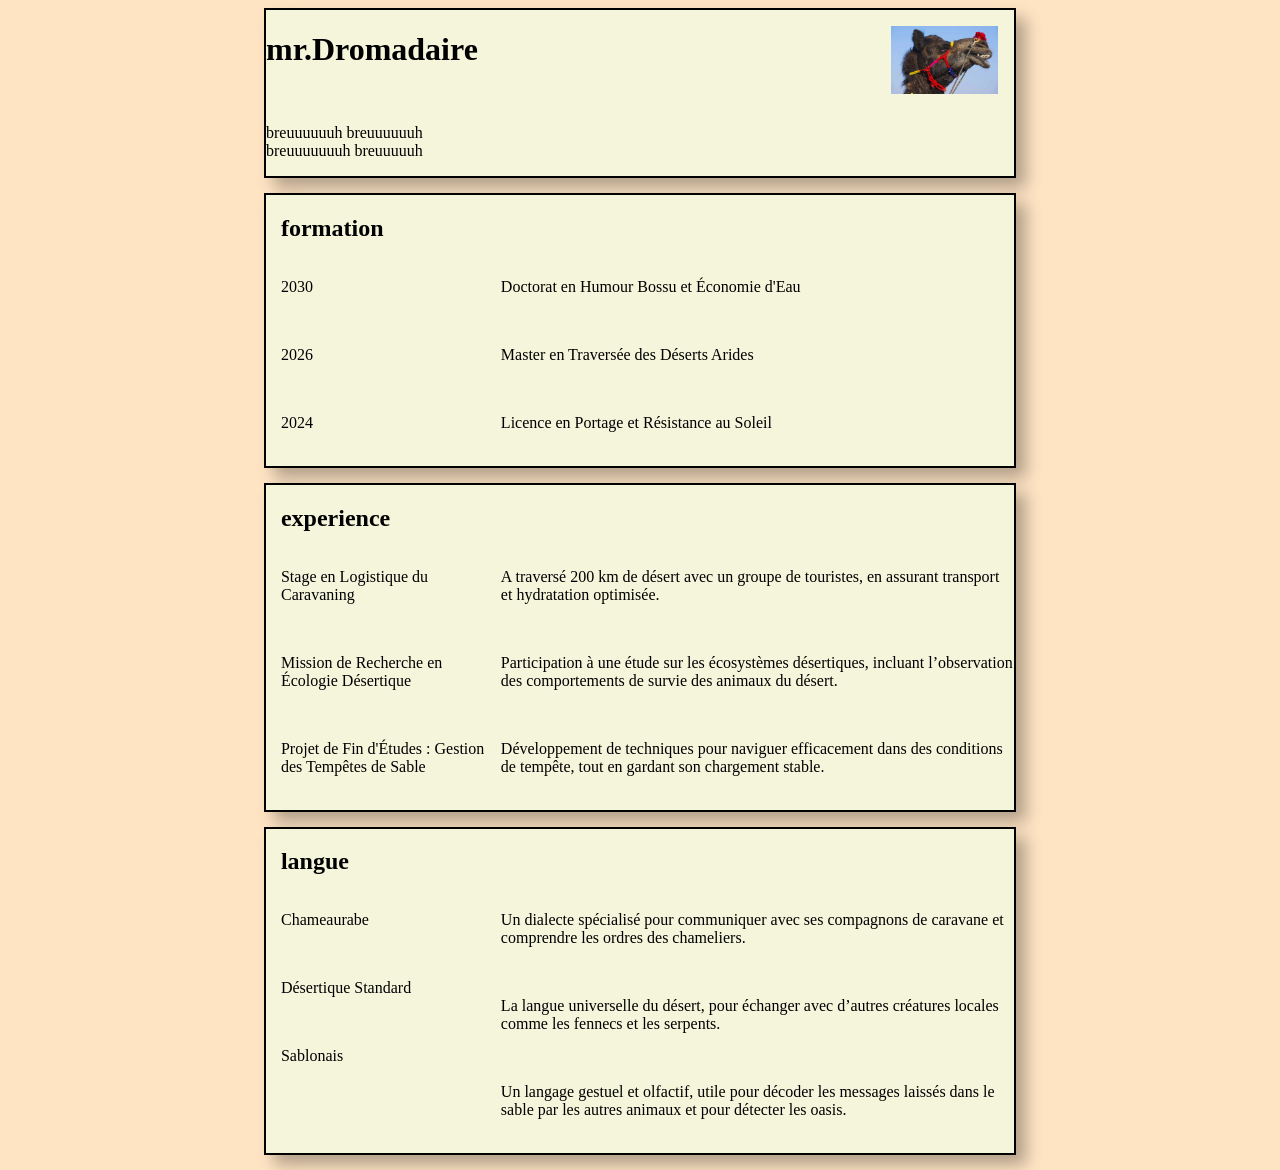
<file: m5/index.html>
<!DOCTYPE html>
<html lang="en">

<head>
    <meta charset="UTF-8">
    <meta name="viewport" content="width=device-width, initial-scale=1.0">
    <title>Document</title>
    <link rel="stylesheet" href="style.css">
</head>

<body>
    <div class="box block_top">

        <div class="block_top_guauche">
            <h1>mr.Dromadaire</h1><br>
            <p>breuuuuuuh breuuuuuuh breuuuuuuuh breuuuuuh</p>

        </div>
        <div class="block_top_droite">
            <img class="img_droma" src="1444x920_illustration-dromadaire.webp" alt="">
        </div>


    </div>





    <div class="box">
        <div class="titre">
            <h2>formation</h2>
        </div>
        <div class="display">
            <div class="bloque_date">
                <p>2030</p><br>
                <p>2026</p><br>
                <p>2024</p>
            </div>
            <div class="text_forma">
                <p>Doctorat en Humour Bossu et Économie d'Eau</p><br>
                <p>Master en Traversée des Déserts Arides</p><br>
                <p>Licence en Portage et Résistance au Soleil</p><br>
            </div>
        </div>
    </div>





    <div class="expe box">
        <div class="titre">
            <h2>experience</h2>
        </div>
        <div class="display">
            <div class="bloque_date">
                <p>Stage en Logistique du Caravaning</p><br>
                <p>Mission de Recherche en Écologie Désertique</p><br>
                <p>Projet de Fin d'Études : Gestion des Tempêtes de Sable</p>
            </div>
            <div class="text_forma">
                <p>A traversé 200 km de désert avec un groupe de touristes, en assurant transport et hydratation
                    optimisée.</p><br>
                <p>Participation à une étude sur les écosystèmes désertiques, incluant l’observation des comportements
                    de survie des animaux du désert.</p><br>
                <p> Développement de techniques pour naviguer efficacement dans des conditions de tempête, tout en
                    gardant son chargement stable.</p><br>
            </div>
        </div>
    </div>



    <div class="langue box">
        <div class="titre">
            <h2>langue</h2>
        </div>
        <div class="display">
            <div class="bloque_date">
                <p>Chameaurabe</p><br>
                <p>Désertique Standard</p><br>
                <p>Sablonais</p>
            </div>
            <div class="text_forma">
                <p>Un dialecte spécialisé pour communiquer avec ses compagnons de caravane et comprendre les ordres des chameliers.</p><br>
                <p>La langue universelle du désert, pour échanger avec d’autres créatures locales comme les fennecs et les serpents.</p><br>
                <p>Un langage gestuel et olfactif, utile pour décoder les messages laissés dans le sable par les autres animaux et pour détecter les oasis.</p><br>
            </div>
        </div>




</body>

</html>
</file>
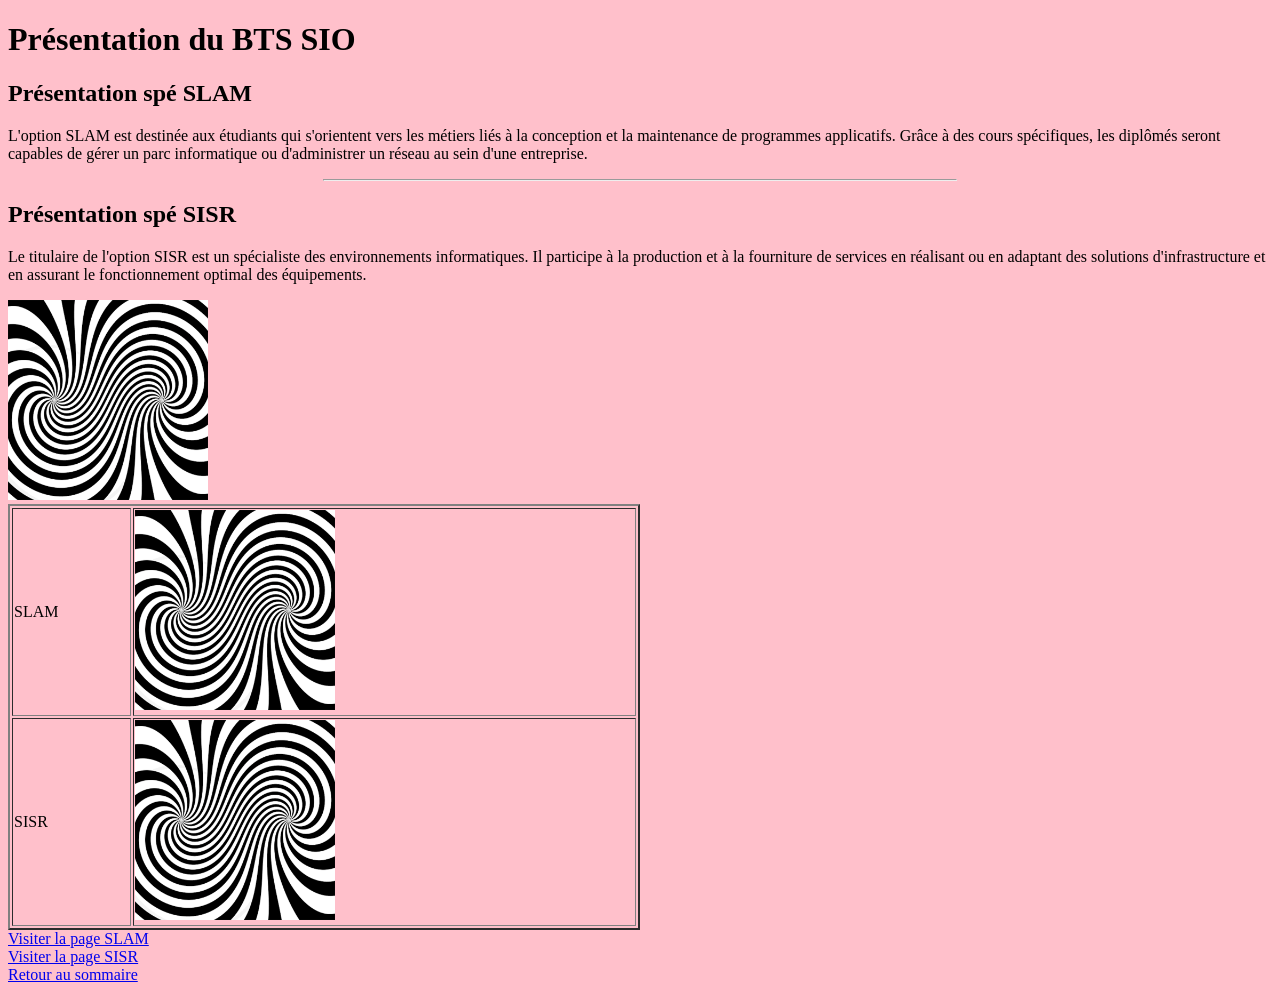
<file: mission1/index.html>
<!DOCTYPE html>
<html lang="en">

<head>
  <meta charset="UTF-8">
  <meta http-equiv="X-UA-Compatible" content="IE=edge">
  <meta name="viewport" content="width=device-width, initial-scale=1.0">
  <title>Document</title>
</head>

<body bgcolor="pink">
  <h1>Présentation du BTS SIO</h1>
  <h2>Présentation spé SLAM</h2>
  <p>L'option SLAM est destinée aux étudiants qui s'orientent vers les métiers liés à la conception et la maintenance de
    programmes applicatifs. Grâce à des cours spécifiques, les diplômés seront capables de gérer un parc informatique ou
    d'administrer un réseau au sein d'une entreprise.</p>
  <hr width="50%">
  <h2>Présentation spé SISR</h2>
  <p>Le titulaire de l'option SISR est un spécialiste des environnements informatiques. Il participe à la production et
    à la fourniture de services en réalisant ou en adaptant des solutions d'infrastructure et en assurant le
    fonctionnement optimal des équipements.</p>
  <img src="image1.gif" width="200" height="200">
  <table border="2" width="50%">
    <tr>
      <td>SLAM</td>
      <td><img src="image1.gif" width="200" height="200"></td>
    </tr>
    <tr>
      <td>SISR</td>
      <td><img src="image1.gif" width="200" height="200"></td>
    </tr>
  </table>
  <a href="slam.html"> Visiter la page SLAM</a>
  <br>
  <a href="sisr.html"> Visiter la page SISR</a>
  <br>
  <a href="../index.html">Retour au sommaire</a>
</body>

</html>
</file>
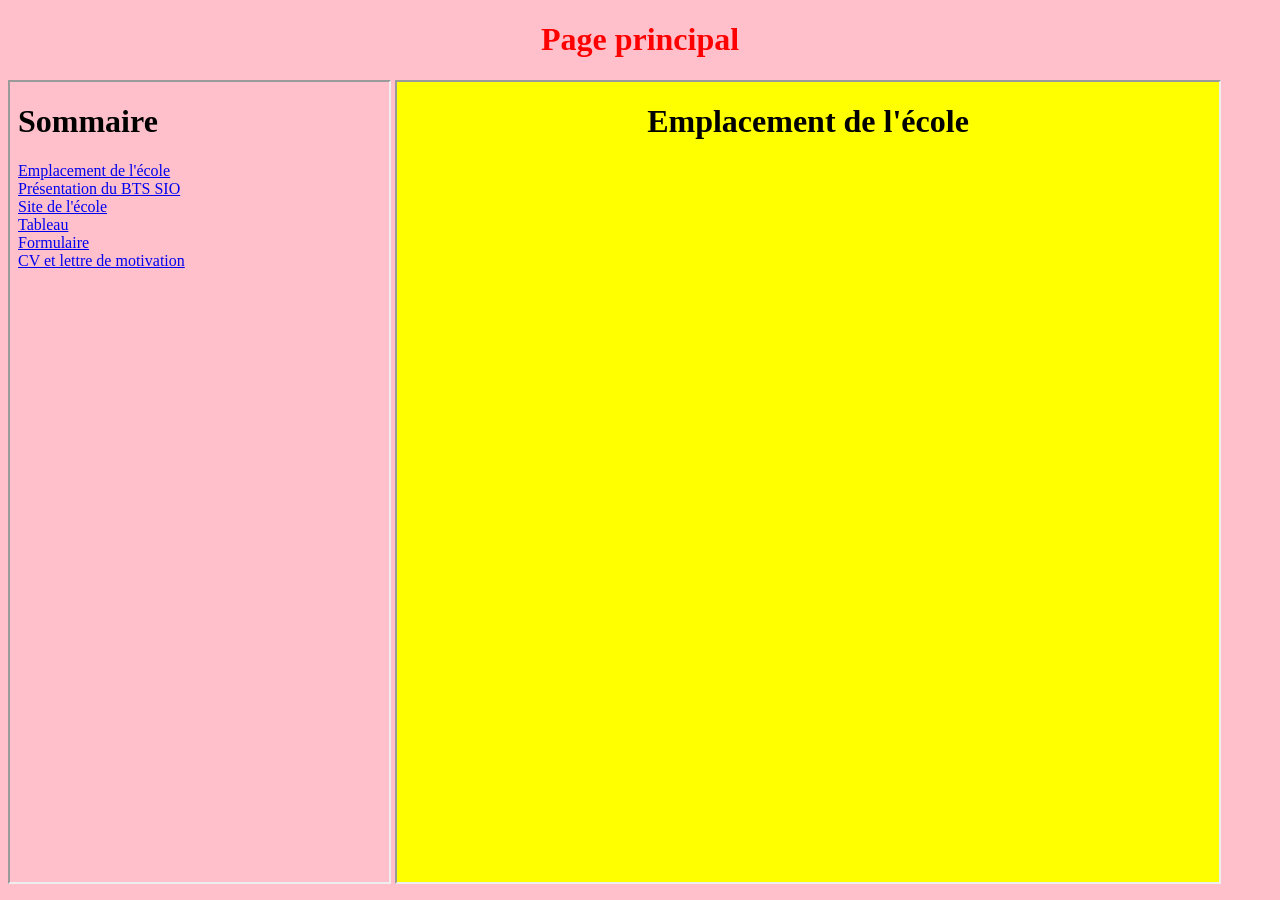
<file: mission2/index.html>
<!DOCTYPE html>
<html lang="en">

<head>
  <meta charset="UTF-8">
  <meta name="viewport" content="width=device-width, initial-scale=1.0">
  <title>Document</title>
</head>

<body bgcolor="pink">
  <center>
    <font color="red">
      <h1>Page principal</h1>
    </font>
  </center>
  <iframe src="sommaire.html" name="f1" width="30%" height="800"></iframe>
  <iframe src="page2.html" name="f2" width="65%" height="800"></iframe>


</body>

</html>
</file>
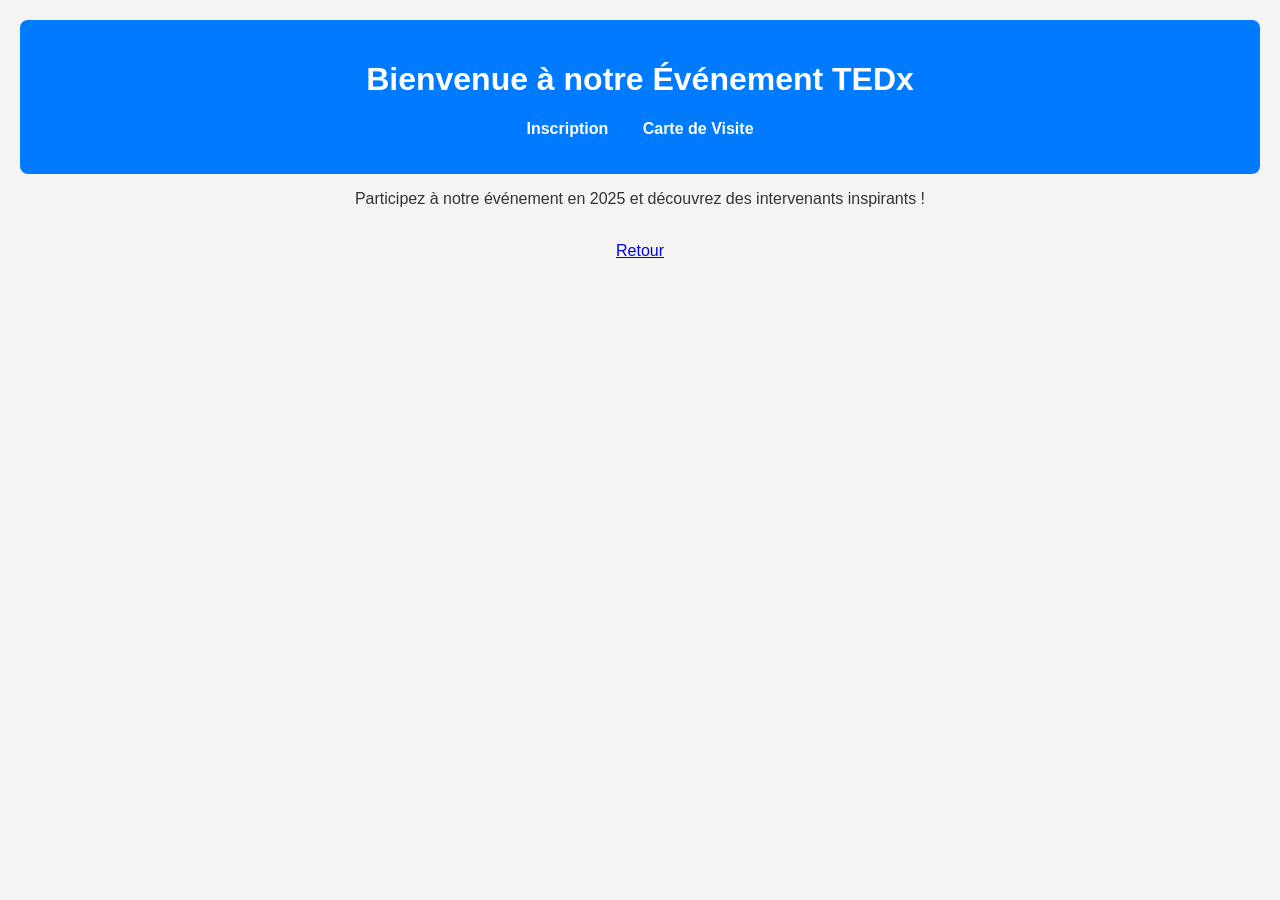
<file: mission4/index.html>
<!DOCTYPE html>
<html lang="fr">

<head>
  <meta charset="UTF-8">
  <meta name="viewport" content="width=device-width, initial-scale=1.0">
  <title>Événement TEDx</title>
  <link rel="stylesheet" href="style.css">
</head>

<body>
  <center>
    <header>
      <h1>Bienvenue à notre Événement TEDx</h1>
      <nav>
        <ul>
          <li><a href="formulaire.html">Inscription</a></li>
          <li><a href="carte.html">Carte de Visite</a></li>
        </ul>
      </nav>
    </header>
    <main>
      <p>Participez à notre événement en 2025 et découvrez des intervenants inspirants !</p>
      <br>
      <a href="../index.html">Retour</a>
    </main>
  </center>
</body>

</html>
</file>
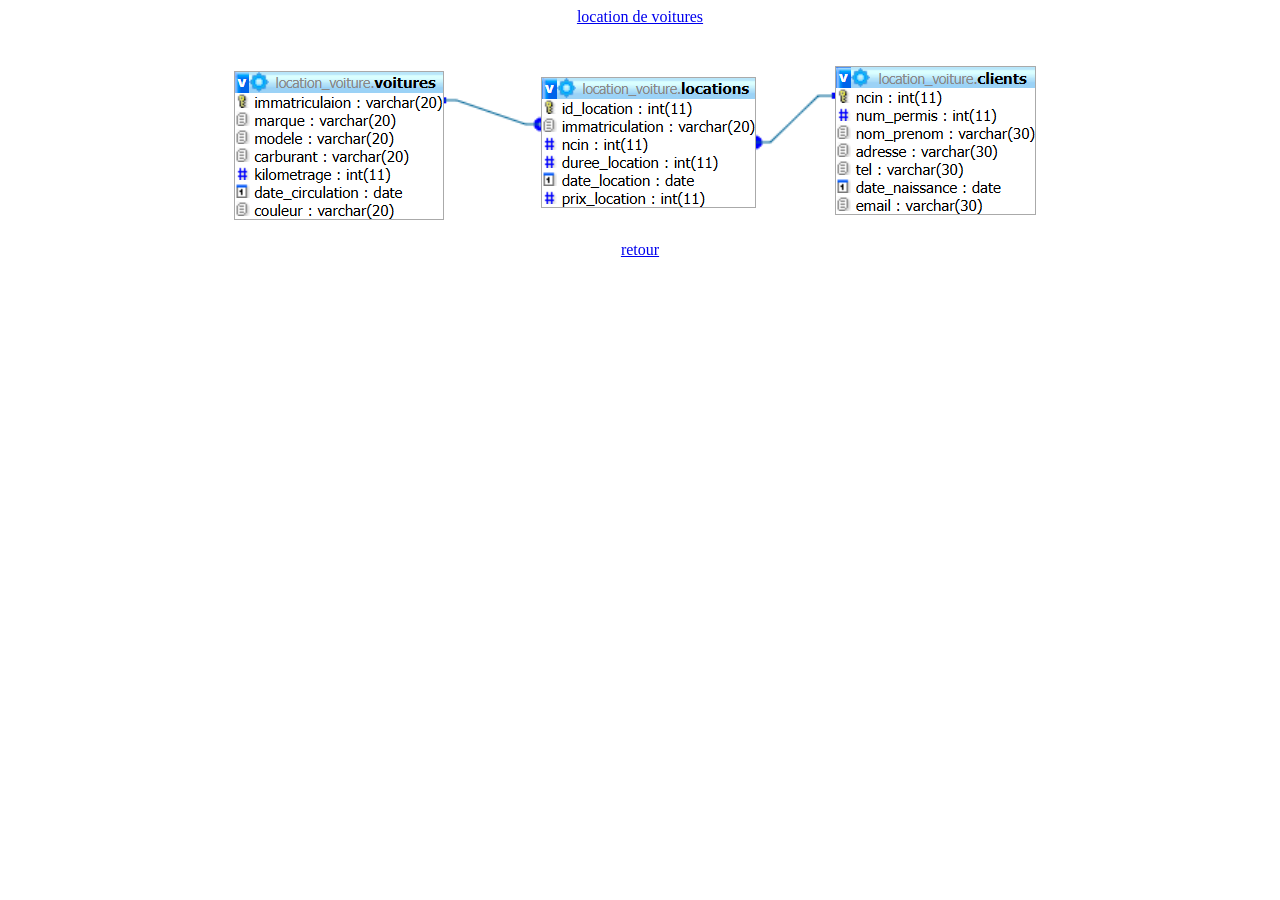
<file: tp1_bd/index.html>
<!DOCTYPE html>
<html lang="en">
<head>
    <meta charset="UTF-8">
    <meta name="viewport" content="width=device-width, initial-scale=1.0">
    <title>Document</title>
</head>
<body>
    <center>
        <a href="location_voiture.sql">location de voitures</a><br>
        <img src="capture_sql.png"><br>
        <a href="../index.html">retour</a>
    </center>
</body>
</html>
</file>
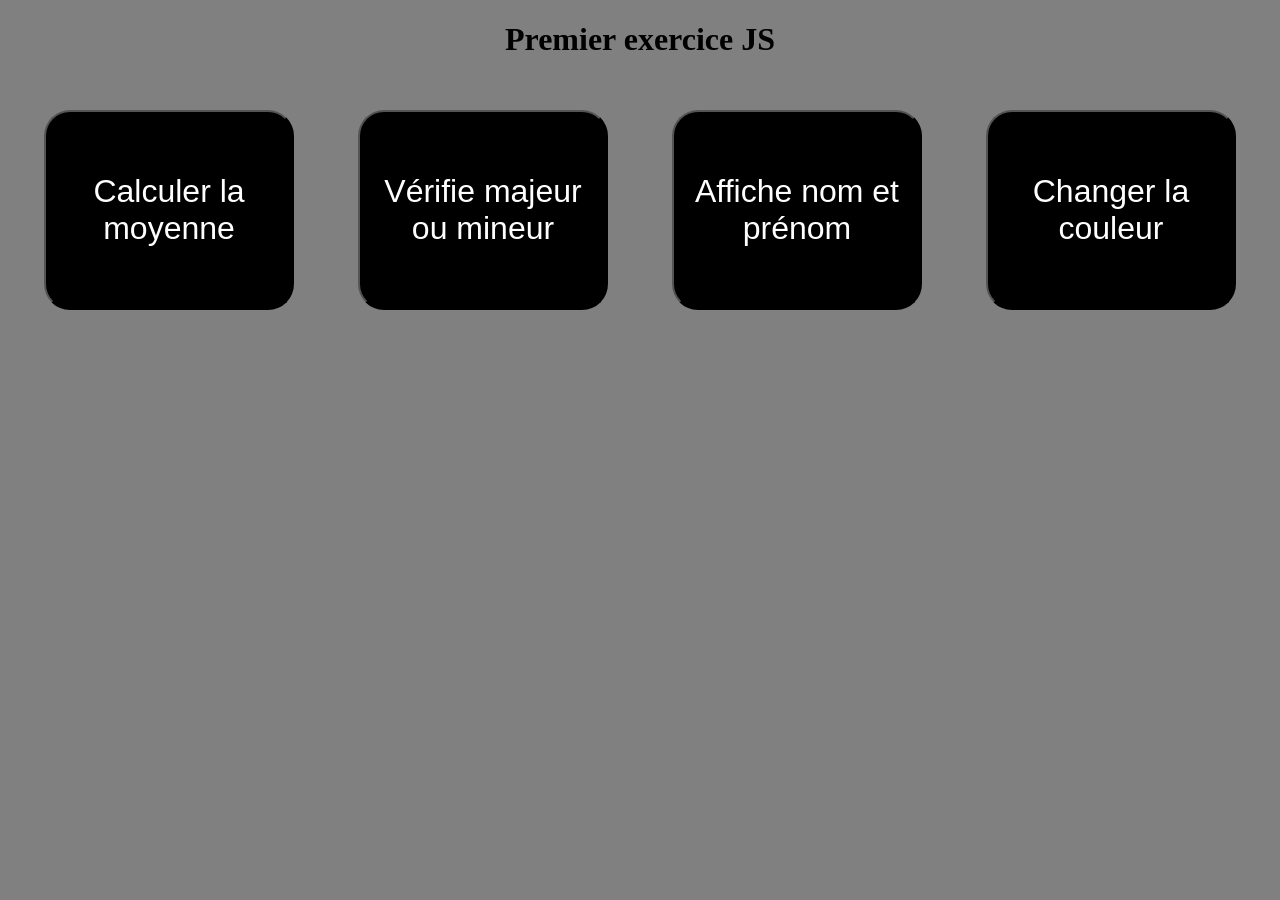
<file: tp1_js/index.html>
<!DOCTYPE html>
<html lang="fr">

<head>
  <link rel="stylesheet" type="text/css" href="style.css">
  <script src="test.js"></script>
  <title>Document</title>
</head>

<body>
  <center>
    <h1>Premier exercice JS</h1>
    <button onclick="calcul_moyenne()">Calculer la moyenne</button>
    <button onclick="test_age()">Vérifie majeur ou mineur</button>
    <button onclick="simple_affichage()">Affiche nom et prénom</button>
    <button onclick="test_couleur()">Changer la couleur</button>
  </center>

</body>

</html>
</file>
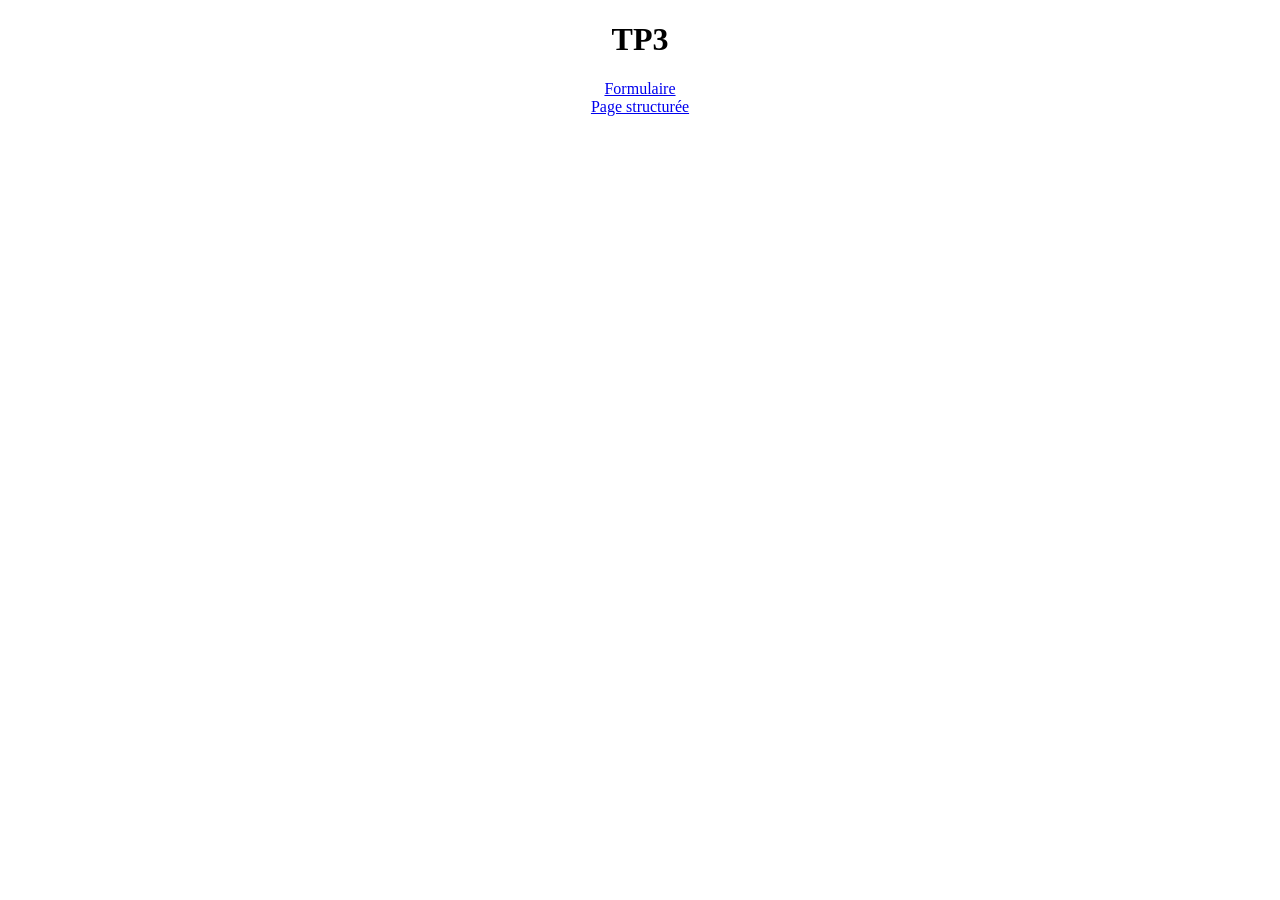
<file: tp3/index.html>
<!DOCTYPE html>
<html lang="en">

<head>
  <meta charset="UTF-8">
  <meta name="viewport" content="width=device-width, initial-scale=1.0">
  <title>Document</title>
</head>

<body>
  <center>
    <h1>TP3</h1>
    <a href="formulaire.html">Formulaire</a>
    <br>
    <a href="page_structure.html">Page structurée</a>
  </center>

</body>

</html>
</file>
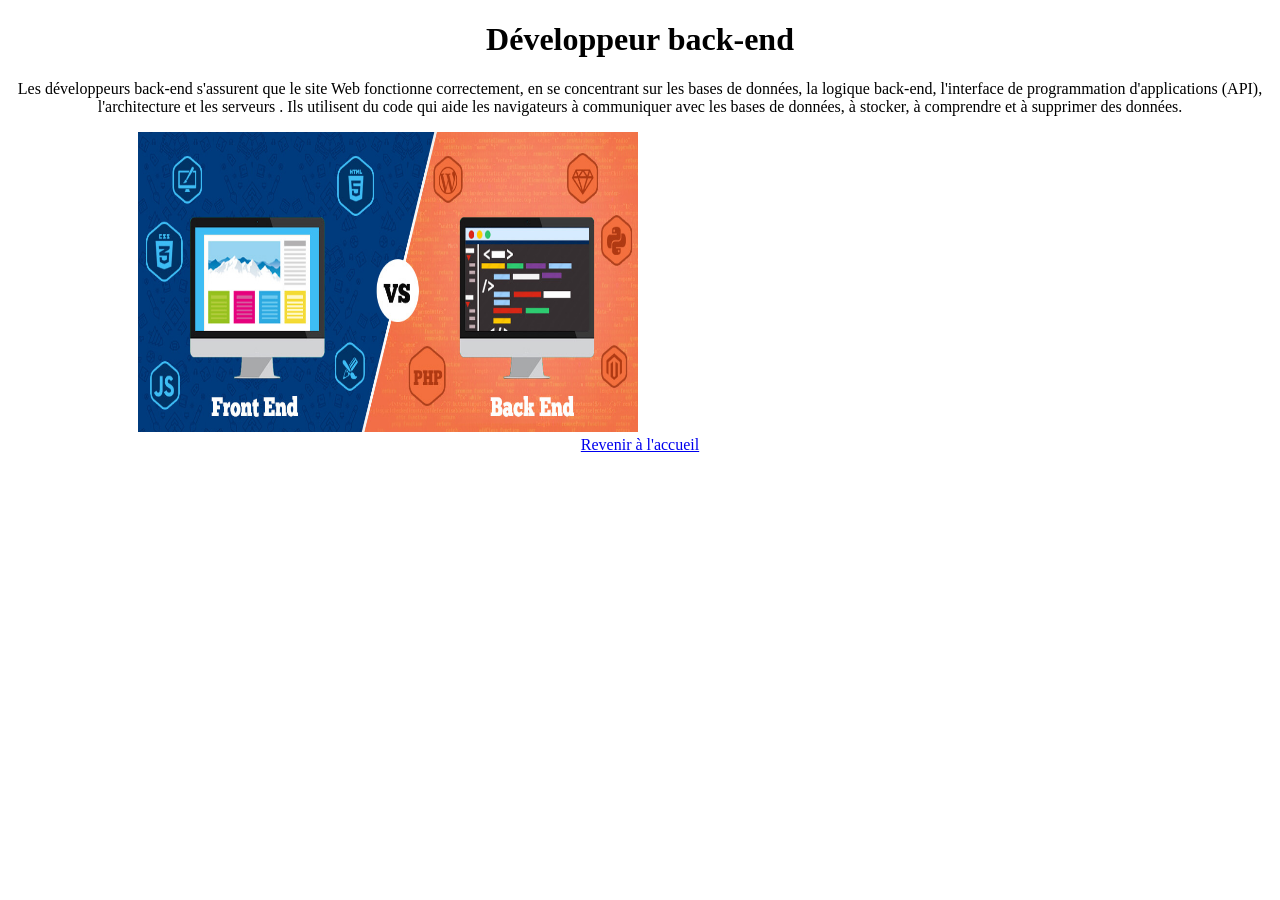
<file: mission1/backend.html>
<!DOCTYPE html>
<html lang="en">

<head>
  <meta charset="UTF-8">
  <meta name="viewport" content="width=device-width, initial-scale=1.0">
  <title>Document</title>
</head>

<body>
  <center>
    <h1>Développeur back-end</h1>
    <p>Les développeurs back-end s'assurent que le site Web fonctionne correctement, en se concentrant sur les bases de
      données, la logique back-end, l'interface de programmation d'applications (API), l'architecture et les serveurs .
      Ils utilisent du code qui aide les navigateurs à communiquer avec les bases de données, à stocker, à comprendre et
      à
      supprimer des données.</p>
    <tr>
      <td>
        <img src="backend.png" height="300" width="500">
      </td>
      <td>
        <iframe width="500" height="300" src="https://www.youtube.com/embed/VV5249DptWA?si=7a2y3b9SK-pXKkiF"
          title="YouTube video player" frameborder="0"
          allow="accelerometer; autoplay; clipboard-write; encrypted-media; gyroscope; picture-in-picture; web-share"
          referrerpolicy="strict-origin-when-cross-origin" allowfullscreen></iframe>
      </td>
    </tr>
    <br>
    <a href="index2.html">Revenir à l'accueil</a>
  </center>
</body>

</html>
</file>
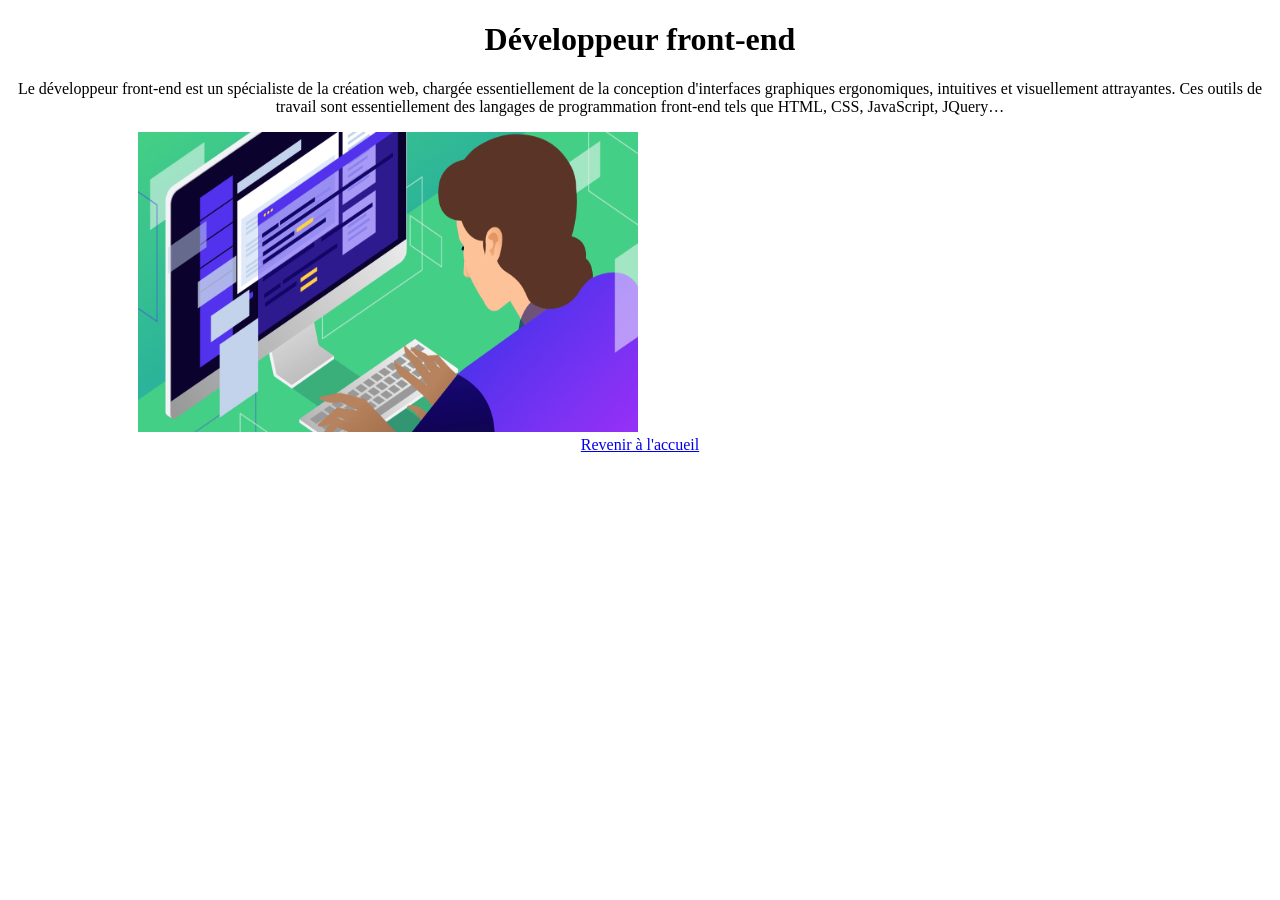
<file: mission1/frontend.html>
<!DOCTYPE html>
<html lang="en">

<head>
  <meta charset="UTF-8">
  <meta name="viewport" content="width=device-width, initial-scale=1.0">
  <title>Document</title>
</head>

<body>
  <center>
    <h1>Développeur front-end</h1>
    <p>Le développeur front-end est un spécialiste de la création web, chargée essentiellement de la conception
      d'interfaces graphiques ergonomiques, intuitives et visuellement attrayantes. Ces outils de travail sont
      essentiellement des langages de programmation front-end tels que HTML, CSS, JavaScript, JQuery…</p>
    <tr>
      <td>
        <img src="frontend.png" height="300" width="500">
      </td>
      <td>
        <iframe width="500" height="300" src="https://www.youtube.com/embed/I6Sj2uC2TkA?si=PpNJI5wVik156aZ1"
          title="YouTube video player" frameborder="0"
          allow="accelerometer; autoplay; clipboard-write; encrypted-media; gyroscope; picture-in-picture; web-share"
          referrerpolicy="strict-origin-when-cross-origin" allowfullscreen></iframe>
      </td>
    </tr>
    <br>
    <a href="index2.html">Revenir à l'accueil</a>
  </center>
</body>

</html>
</file>
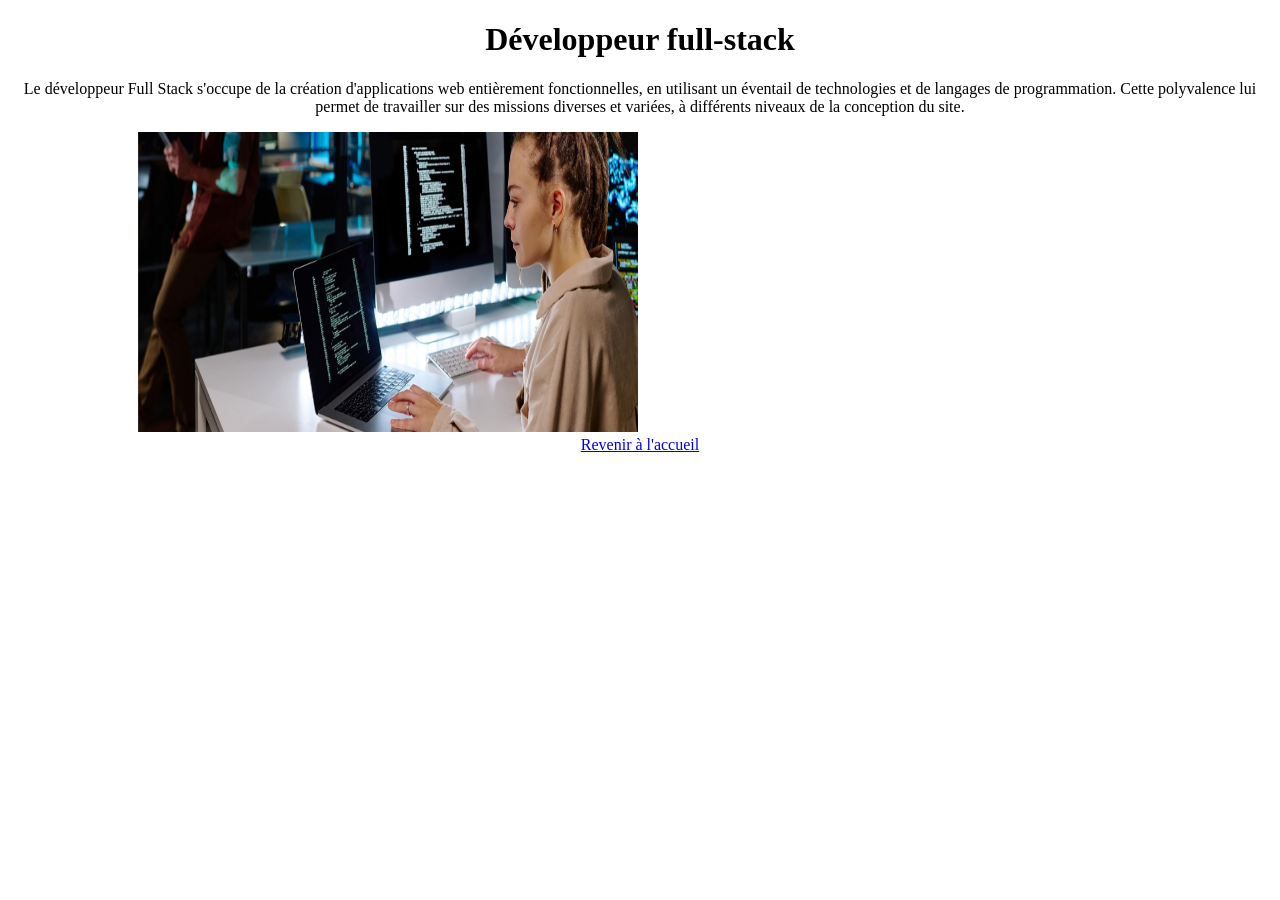
<file: mission1/fullstack.html>
<!DOCTYPE html>
<html lang="en">

<head>
  <meta charset="UTF-8">
  <meta name="viewport" content="width=device-width, initial-scale=1.0">
  <title>Document</title>
</head>

<body>
  <center>
    <h1>Développeur full-stack</h1>
    <p>Le développeur Full Stack s'occupe de la création d'applications web entièrement fonctionnelles, en utilisant un
      éventail de technologies et de langages de programmation. Cette polyvalence lui permet de travailler sur des
      missions diverses et variées, à différents niveaux de la conception du site.</p>
    <tr>
      <td>
        <img src="fullstack.jpg" height="300" width="500">
      </td>
      <td>
        <iframe width="500" height="300" src="https://www.youtube.com/embed/kZ6ygqZAhl4?si=SH5y6r2gCgenaDZv"
          title="YouTube video player" frameborder="0"
          allow="accelerometer; autoplay; clipboard-write; encrypted-media; gyroscope; picture-in-picture; web-share"
          referrerpolicy="strict-origin-when-cross-origin" allowfullscreen></iframe>
      </td>
    </tr>
    <br>
    <a href="index2.html">Revenir à l'accueil</a>
  </center>
</body>

</html>
</file>
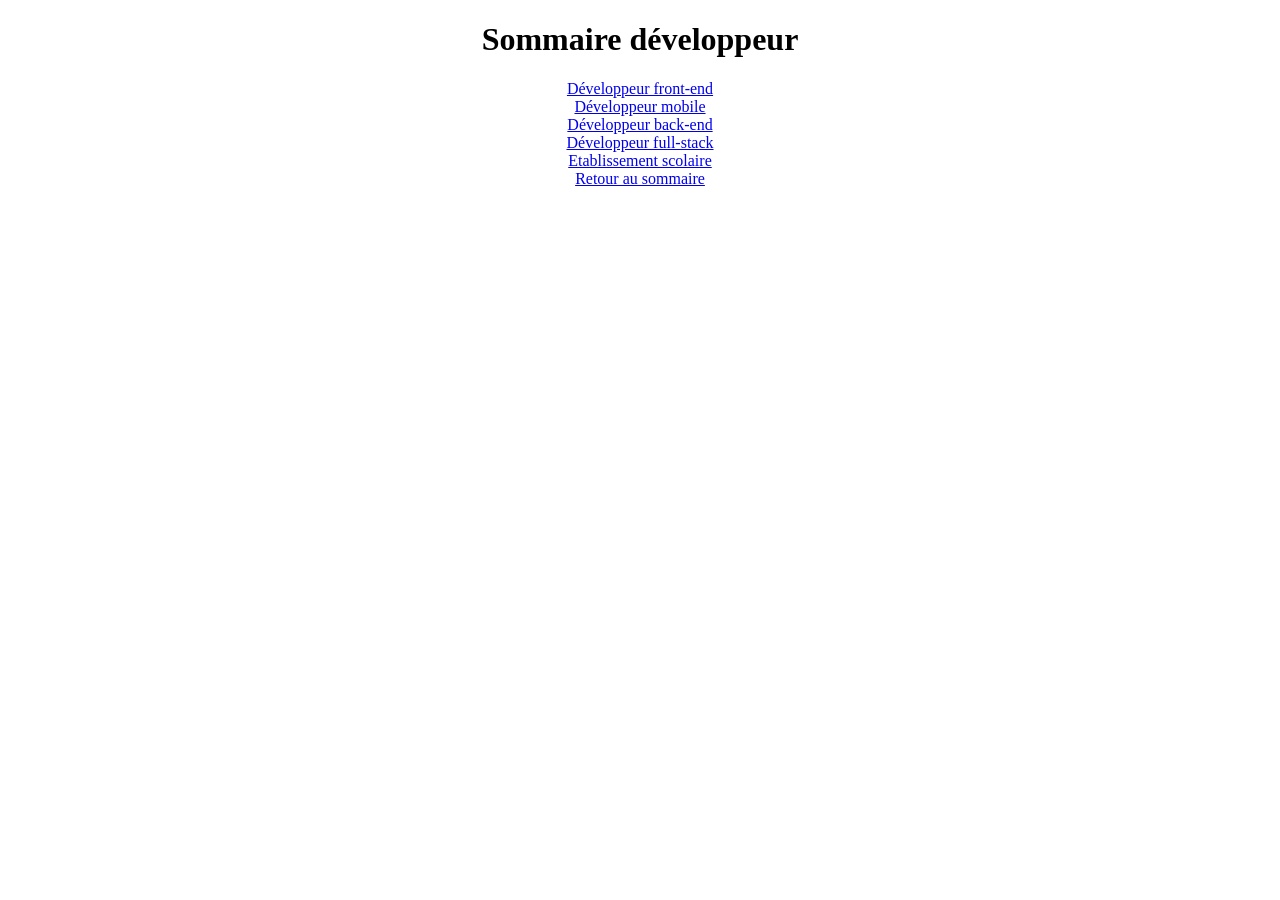
<file: mission1/index2.html>
<!DOCTYPE html>
<html lang="en">

<head>
  <meta charset="UTF-8">
  <meta name="viewport" content="width=, initial-scale=1.0">
  <title>Document</title>
</head>

<body>
  <center>
    <h1>Sommaire développeur</h1>
    <a href="frontend.html">Développeur front-end</a>
    <br>
    <a href="mobile.html">Développeur mobile</a>
    <br>
    <a href="backend.html">Développeur back-end</a>
    <br>
    <a href="fullstack.html">Développeur full-stack</a>
    <br>
    <a href="ingetis.html">Etablissement scolaire</a>
    <br>
    <a href="../index.html">Retour au sommaire</a>
  </center>
</body>

</html>
</file>
<file: m5/style.css>
.box{
    border: 2px solid rgb(0, 0, 0);
    margin-bottom: 15px;
    box-shadow: 10px 10px 15px rgba(0, 0, 0, 0.3);
    background-color: beige;
}
.img_droma{
    width: 20%;
    margin:3%;
   float: right;
    
}
.block_top{
    display: flex;
}

.display{
    display: flex;
    justify-content: space-between;
}   
.text_forma{
    width: 70%;
}
.bloque_date{
    width: 30%;
    margin-left: 2%;
}
.titre{
    margin: 2%;
}
body{
    padding-left: 20%;
    padding-right: 20%;
    background-color: bisque;
}
</file>
<file: mission4/style.css>
/* Style général */
body {
  font-family: 'Arial', sans-serif;
  margin: 0;
  padding: 20px;
  background-color: #f4f4f4;
  color: #333;
}

/* En-tête */
header {
  background: #007BFF;
  color: #fff;
  padding: 20px;
  text-align: center;
  border-radius: 8px;
}

/* Navigation */
nav ul {
  list-style-type: none;
  padding: 0;
}

nav ul li {
  display: inline;
  margin: 0 15px;
}

nav ul li a {
  color: #fff;
  text-decoration: none;
  font-weight: bold;
}

nav ul li a:hover {
  text-decoration: underline;
}

/* Formulaire */


form {
  background: white;
  padding: 20px;
  border-radius: 8px;
  box-shadow: 0 2px 10px rgba(0, 0, 0, 0.1);
  max-width: 400px;
  margin: 20px auto;
}

input[type="text"],
input[type="number"],
input[type="password"],
textarea {
  width: 100%;
  padding: 10px;
  margin: 10px 0;
  border: 1px solid #ccc;
  border-radius: 4px;
  box-sizing: border-box;
}

input[type="button"] {
  background-color: #28A745;
  color: white;
  border: none;
  border-radius: 4px;
  padding: 10px 15px;
  cursor: pointer;
  font-weight: bold;
}

input[type="button"]:hover {
  background-color: #218838;
}

/* Carte de visite */
.carte {
  background: white;
  border: 2px solid #007BFF;
  border-radius: 8px;
  padding: 20px;
  text-align: center;
  margin: 20px auto;
  max-width: 300px;
  box-shadow: 0 2px 10px rgba(0, 0, 0, 0.1);
}

.carte h1 {
  margin: 10px 0;
  color: #007BFF;
}

.carte h2 {
  margin: 10px 0;
  font-weight: normal;
  color: #555;
}

.carte p {
  margin: 10px 0 20px;
}

.carte ul {
  list-style-type: none;
  padding: 0;
}

.carte a {
  color: #007BFF;
  text-decoration: none;
  transition: color 0.3s;
}

.carte a:hover {
  color: #0056b3;
  text-decoration: underline;
}

/* Responsive */
@media (max-width: 600px) {

  header,
  .carte {
    padding: 15px;
  }

  form {
    padding: 15px;
  }

  input[type="button"] {
    padding: 10px;
  }

  .espace {
    margin-top: 30px;
  }
}
</file>
<file: tp1_js/style.css>
body {
  background-color: gray;
  margin: auto;
}

button {
  width: 250px;
  height: 200px;
  background-color: black;
  color: white;
  border-radius: 26px;
  font-size: 2em;
  margin: 30px;
  transition: 0, 2s;
}

button:hover {
  background-color: white;
  color: black;
  border: 2px solid black;
  transition: 1500ms;
}
</file>
